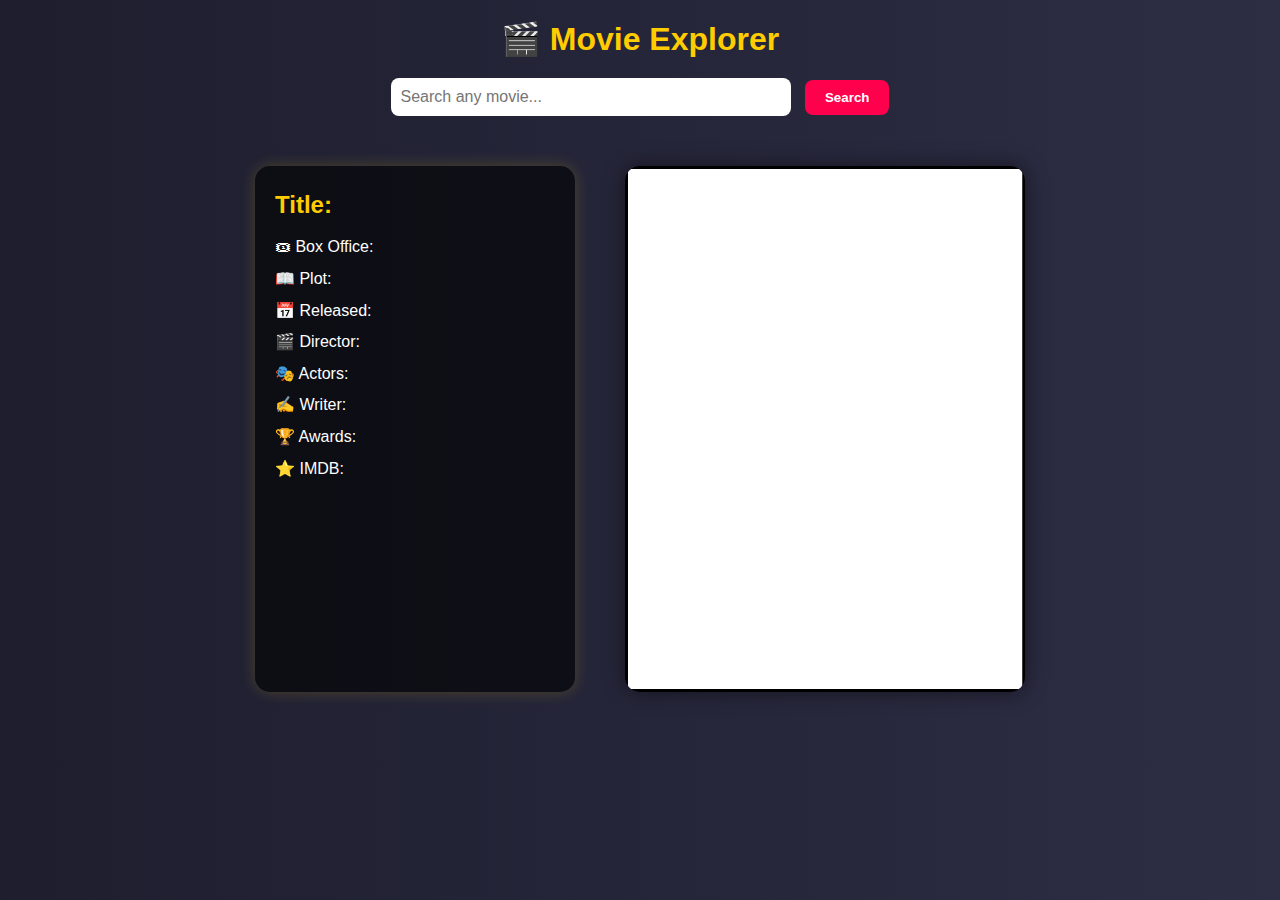
<file: index.html>
<!DOCTYPE html>
<html lang="en">
<head>
  <meta charset="UTF-8" />
  <meta name="viewport" content="width=device-width, initial-scale=1.0"/>
  <title>Movie Search App</title>
  <link rel="stylesheet" href="./movie.css" />
  <script src="./movie.js" defer></script>
</head>
<body>
  <div class="search-section">
    <h1>🎬 Movie Explorer</h1>
    <input type="text" placeholder="Search any movie..." id="abc" />
    <button onclick="movie()">Search</button>
  </div>

  <div class="container">
    <div class="info-card">
      <h2>Title: <span id="tit"></span></h2>
      <p>🎟 Box Office: <span id="bc"></span></p>
      <p>📖 Plot: <span id="cd"></span></p>
      <p>📅 Released: <span id="de"></span></p>
      <p>🎬 Director: <span id="fg"></span></p>
      <p>🎭 Actors: <span id="gh"></span></p>
      <p>✍️ Writer: <span id="hr"></span></p>
      <p>🏆 Awards: <span id="re"></span></p>
      <p>⭐ IMDB: <span id="ge"></span></p>
    </div>
    <div class="poster">
      <img src="./Empty_frame.jpg" alt="Movie Poster" id="photo" />
    </div>
  </div>
</body>
</html>
</file>
<file: movie.css>
* {
  margin: 0;
  padding: 0;
  box-sizing: border-box;
  font-family: 'Segoe UI', sans-serif;
}

body {
  background: linear-gradient(to right, #1e1e2f, #2d2d44);
  color: #fff;
  min-height: 100vh;
  padding: 20px;
}

.search-section {
  text-align: center;
  margin-bottom: 30px;
}

.search-section h1 {
  color: #ffcc00;
  margin-bottom: 20px;
}

#abc {
  width: 60%;
  max-width: 400px;
  padding: 10px;
  border-radius: 8px;
  border: none;
  font-size: 16px;
}

button {
  padding: 10px 20px;
  margin-left: 10px;
  background-color: #ff004c;
  color: white;
  border: none;
  border-radius: 8px;
  cursor: pointer;
  font-weight: bold;
  transition: 0.3s ease;
}

button:hover {
  background-color: #e6003b;
}

.container {
  display: flex;
  justify-content: center;
  gap: 50px;
  flex-wrap: wrap;
  padding: 20px;
}

.info-card {
  background-color: rgba(0, 0, 0, 0.6);
  padding: 20px;
  border-radius: 15px;
  width: 320px;
  line-height: 1.6;
  box-shadow: 0 0 15px rgba(255, 204, 0, 0.2);
}

.info-card h2 {
  margin-bottom: 10px;
  color: #ffcc00;
}

.info-card p {
  margin-bottom: 6px;
}

.poster img {
  width: 400px;
  height: 100%;
  border-radius: 15px;
  box-shadow: 0 0 20px rgba(0,0,0,0.5);
}

/* Responsive design */
@media (max-width: 768px) {
  .container {
    flex-direction: column;
    align-items: center;
  }

  #abc {
    width: 80%;
  }

  .poster img {
    width: 90%;
  }
}
</file>
